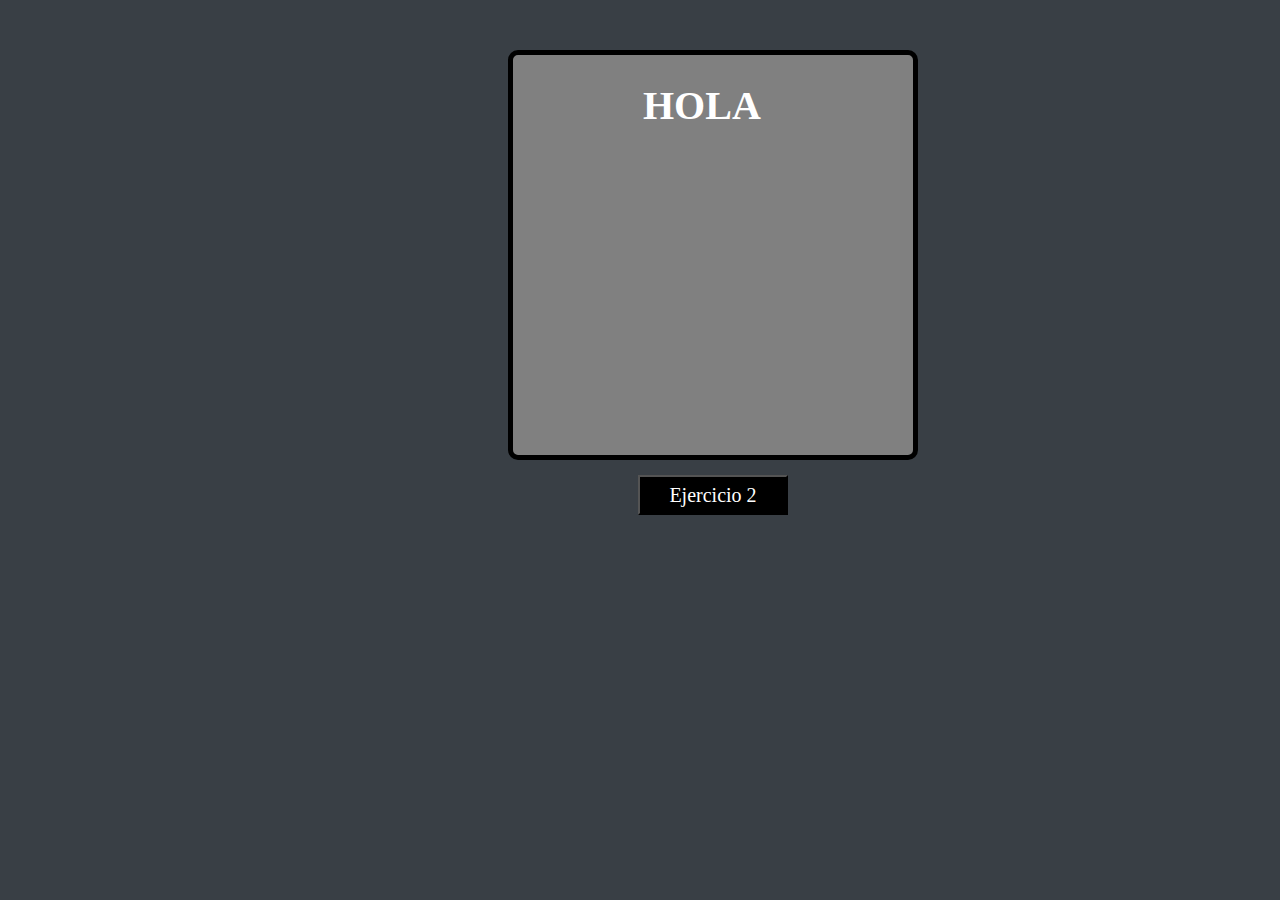
<file: index.html>
<!DOCTYPE html>
<html>
<head>
	<script>
		var a=10;
	</script>
	<title>Ejercicio 1</title>
	<link rel="stylesheet" type="text/css" href="estilo.css">
</head>

	
	<body onload="saludo()">


	<div id="cuadro" class="cuadro">
		<h1 style=" margin-left: 130px; font-size: 40px;">HOLA
	</div>


	<script>

	function contador()
	{
		 console.log(a)
		a=a-1;
			cuadro=document.getElementById('cuadro');
			cuadro.innerHTML = a;
			if(a==0){
				clearInterval(c);

			cuadro.innerHTML = "Terminé ";
		}
		
	}

	function contador2()
	{
		c=setInterval(contador,1000)
	}


	function saludo(){
		
	  setTimeout(contador2,5000);

	}



	</script>
	<form action="ejercicio2.html">
		<input type="submit" name="" value="Ejercicio 2" style="margin-left: 630px; height: 40px; width: 150px; margin-top: 15px; background-color: black; color: white; font-family: cursive;	
		font-size: 20px; ">
	</form>

		</h1>


</body>
</html>
</file>
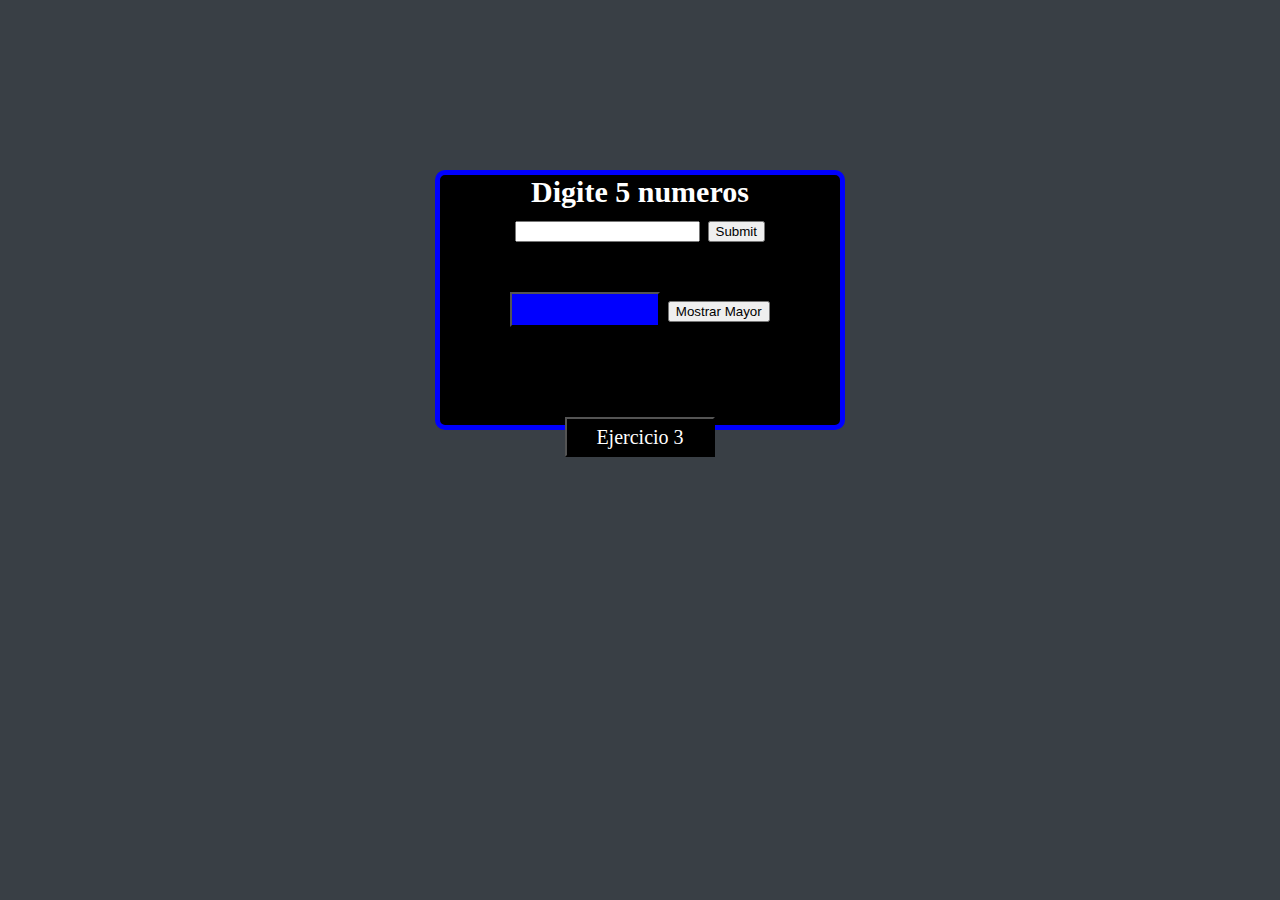
<file: ejercicio2.html>
<!DOCTYPE html>
<html>
<head>
	<script>
		var vec=[];
	</script>
	<title></title>
</head>
<body style="background-color: #393F45;">
<center>
	<h1 style="font-size: 30px; font-family: cursive; height: 250px; width: 400px; color: white; background-color: black;border-radius: 10px; margin-top: 170px; border:solid blue 5px;">Digite 5 numeros

	<input type="text" name="" id="caja1">
	<input type="submit" name="" id="boton1" onclick="llenar();">
	<br><br>

		<input type="submit" name="" id="caja2" value="" style=" height: 35px; width: 150px; margin-top: 15px; background-color: blue; color: white; font-family: cursive;	
		font-size: 20px;">
		<input type="submit" name="" id="boton2" onclick="mostrar();" value="Mostrar Mayor">


			<form action="ejercicio3.html">
		<input type="submit" name="" value="Ejercicio 3" style="margin-left: 0px; height: 40px; width: 150px; margin-top: 90px; background-color: black; color: white; font-family: cursive;	
		font-size: 20px; ">
	</form>
		</h1>
</center>

		<script>

			function llenar()
			 {  

			 		  var t=vec.length;

			 		
				
       	   	 			if (t==5)
       	   	 			 {
       	   	 			 	alert('No puede ingresar mas numeros');

       	   	 			}	
       	   	 			else
       	   	 			{

			 		var caja1=document.getElementById("caja1");
       	   					agregar=caja1.value;
       	   	 				vec.push(agregar);

       	   	 			}
       	   	 		
						
       	   	 				
       	   	 				}
		

			function mostrar()
			 {
			 	var caja1=document.getElementById("caja1");
			 	var caja2=document.getElementById("caja2");
			 	var mayor=0;
			 	var x=0;
			

			 	for (var x = 0; x<=5; x++) 

       	  						{
       	  							if (vec[x]>mayor) 
       	  							{
       	  		
       	  								mayor=vec[x];
       	  								}

       	  									}
			caja2.value=mayor;
			
			}
		</script>
</body>
</html>
</file>
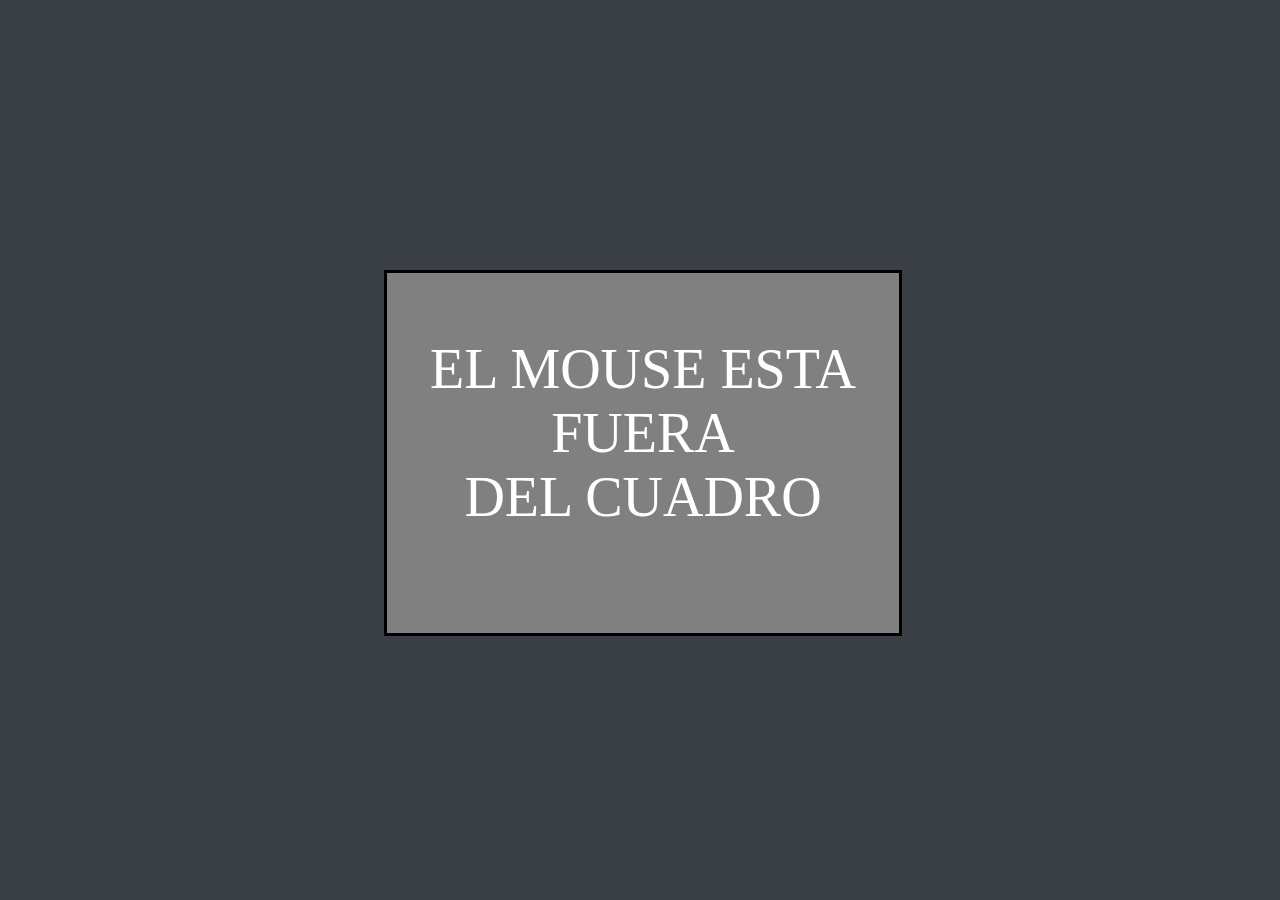
<file: ejercicio3.html>
<!DOCTYPE html>
<html>
<head>
	<title>Ejercicio 3</title>
</head>
<link rel="stylesheet" type="text/css" href="estilo3.css">
<body onmousemove="position(event)">

<div id="mousePositions"></div>
<div id="hola2"	class="no"><center><br>EL MOUSE ESTA FUERA <br>DEL CUADRO</center> </div>
<div id="hola"	class="lola"><center><br>EL MOUSE ESTA DENTRO <br>DEL CUADRO</center> </div>

<script>

function position(event){

var n1=document.getElementById('hola');
var n2=document.getElementById('hola2');
	var x = event.clientX;
	var y = event.clientY;

	var mousePositions = document.getElementById('mousePositions');



if(x>450&&x<1050&&y>210&&y<510)
{
	console.log("llegue");
	n2.className="nod";
	n1.className="lolo";
}
else
{
	n1.className="lola";
	n2.className="no";
}
}


</script>






</body>

</html>
</file>
<file: estilo.css>
body{
	background-color: #393F45;
}

#cuadro{
	background-color: gray;
	height: 400px;
	width: 400px;
	font-size: 100px;
	margin-left: 500px;
	margin-top: 50px;
	color: white;
	border-radius: 10px;
	border:solid black 5px;
}
</file>
<file: estilo3.css>
body{
	background-color: #393F45;
}
#mousePositions{
	
	color:#000000;
	font-family:Arial, Helvetica, sans-serif;
	font-size:11px;
	height:300px;
	overflow:auto;
	width:150px;
				}
.lola{
display:none;
		}

.lolo{ 
	position: absolute;
	top: 30%;
	left: 30%;
	width: 40%;
	height: 40%;
	background: black;
	color:white;
	font-family: fantasy;
	font-size:350%; 
	border: solid blue 3px;
	}

	.no{
	position: absolute;
	top: 30%;
	left: 30%;
	width: 40%;
	height: 40%;
	background: gray;
	border: solid black 3px;
	color:white;
	font-family: serif;
	font-size:350%; 
	}

	.nod{
		display:none;
	}
</file>
